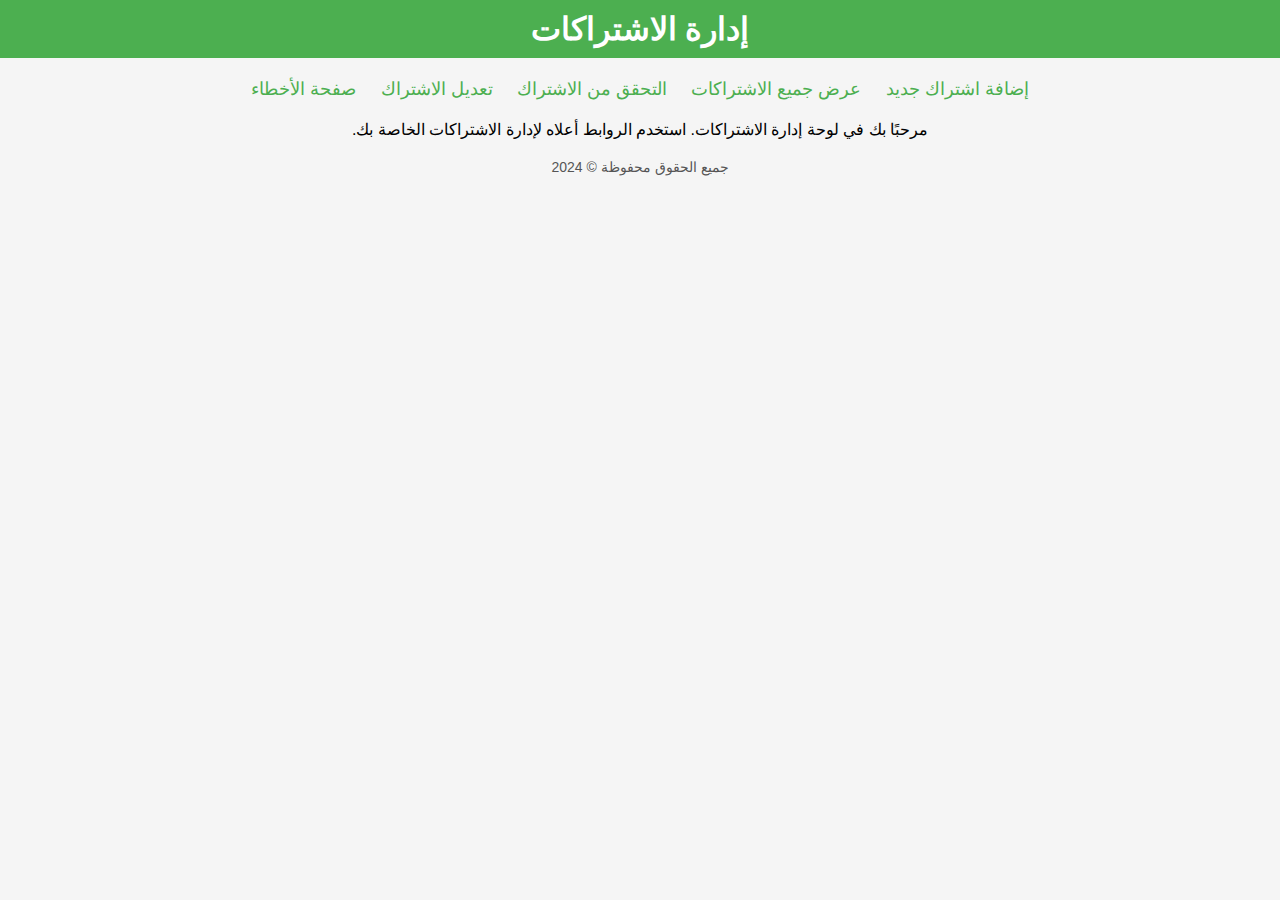
<file: templates/index.html>
<!DOCTYPE html>
<html lang="ar">
<head>
    <meta charset="UTF-8">
    <meta name="viewport" content="width=device-width, initial-scale=1.0">
    <title>إدارة الاشتراكات</title>
    <style>
        body {
            font-family: Arial, sans-serif;
            direction: rtl;
            text-align: center;
            background-color: #f5f5f5;
            margin: 0;
            padding: 0;
        }
        header {
            background-color: #4CAF50;
            color: white;
            padding: 10px 0;
            margin-bottom: 20px;
        }
        h1 {
            margin: 0;
        }
        nav {
            margin: 20px 0;
        }
        nav a {
            text-decoration: none;
            color: #4CAF50;
            margin: 0 10px;
            font-size: 18px;
        }
        nav a:hover {
            text-decoration: underline;
        }
        footer {
            margin-top: 20px;
            font-size: 14px;
            color: #555;
        }
    </style>
</head>
<body>
    <header>
        <h1>إدارة الاشتراكات</h1>
    </header>
    <nav>
        <a href="/add_subscription">إضافة اشتراك جديد</a>
        <a href="/list_subscriptions">عرض جميع الاشتراكات</a>
        <a href="/check_subscription_ui">التحقق من الاشتراك</a>
        <!-- تعديل الرابط ليتضمن app_key -->
        <a href="/edit_subscription/{{ app_key }}">تعديل الاشتراك</a>
        <a href="/error">صفحة الأخطاء</a>
    </nav>
    <main>
        <p>مرحبًا بك في لوحة إدارة الاشتراكات. استخدم الروابط أعلاه لإدارة الاشتراكات الخاصة بك.</p>
    </main>
    <footer>
        <p>جميع الحقوق محفوظة &copy; 2024</p>
    </footer>
</body>
</html>
</file>
